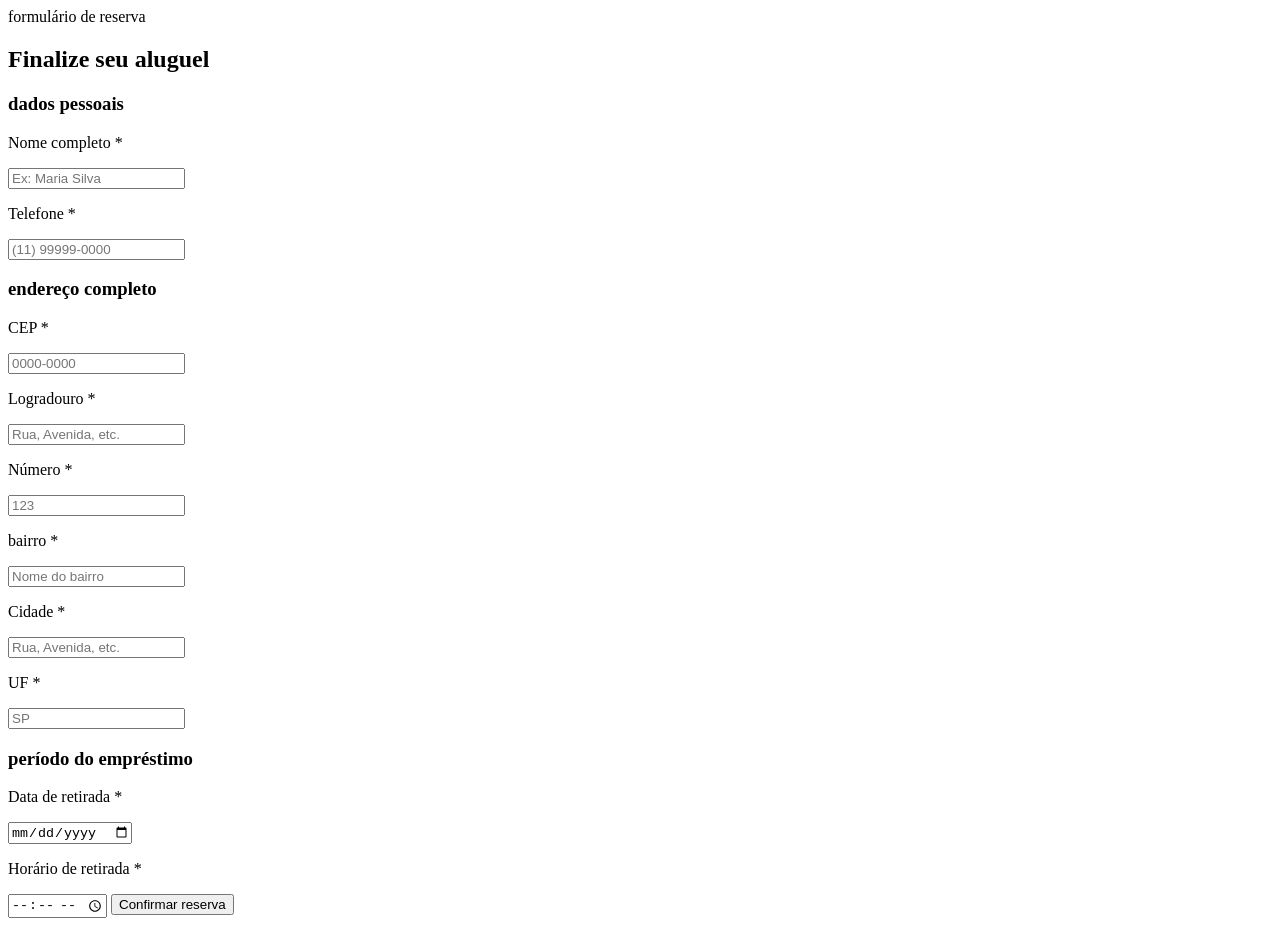
<file: alugar.html>
<!DOCTYPE html>
<html lang="pt-br">
<head>
    <meta charset="UTF-8">
    <meta name="viewport" content="width=device-width, initial-scale=1.0">
    <link rel="apple-touch-icon" href="">
    <title>alugar</title>
</head>
<body>
    <section class="alugar-bikes" id="alugar-bikes">
        <span>formulário de reserva</span>
        <h2>Finalize seu aluguel</h2>

        <div class="card-aluguel">
            
        </div>

        <div class="dados-pessoais">
            <h3>dados pessoais</h3>

            <p>Nome completo *</p>
            <input type="text" id="nome" name="nome" placeholder="Ex: Maria Silva">

            <p>Telefone *</p>
            <input type="tel" name="telefone" id="telefone" placeholder="(11) 99999-0000">
        </div>

        <div class="endereco">
            <h3>endereço completo</h3>

            <p>CEP *</p>
            <input type="number" name="CEP" id="CEP" placeholder="0000-0000">

           <p>Logradouro *</p>
            <input type="text" name="logradouro" id="logradouro" placeholder="Rua, Avenida, etc.">

            <p>Número *</p>
            <input type="number" name="numero" id="numero" placeholder="123">

            <p>bairro *</p>
            <input type="text" name="bairro" id="bairro" placeholder="Nome do bairro">

            <p>Cidade *</p>
            <input type="text" name="saopaulo" id="saopaulo" placeholder="Rua, Avenida, etc.">

            <p>UF *</p>
            <input type="text" name="UF" id="UF" placeholder="SP">
        </div>

        <div class="emprestimo">
            <h3>período do empréstimo</h3>

            <p>Data de retirada *</p>
            <input type="date" name="data" id="data">

            <p>Horário de retirada *</p>
            <input type="time" name="horario-retirada" id="horario-retirada">

            <button class="reserva-bike">Confirmar reserva</button>
        </div>
    </section>
</body>
</html>
</file>
